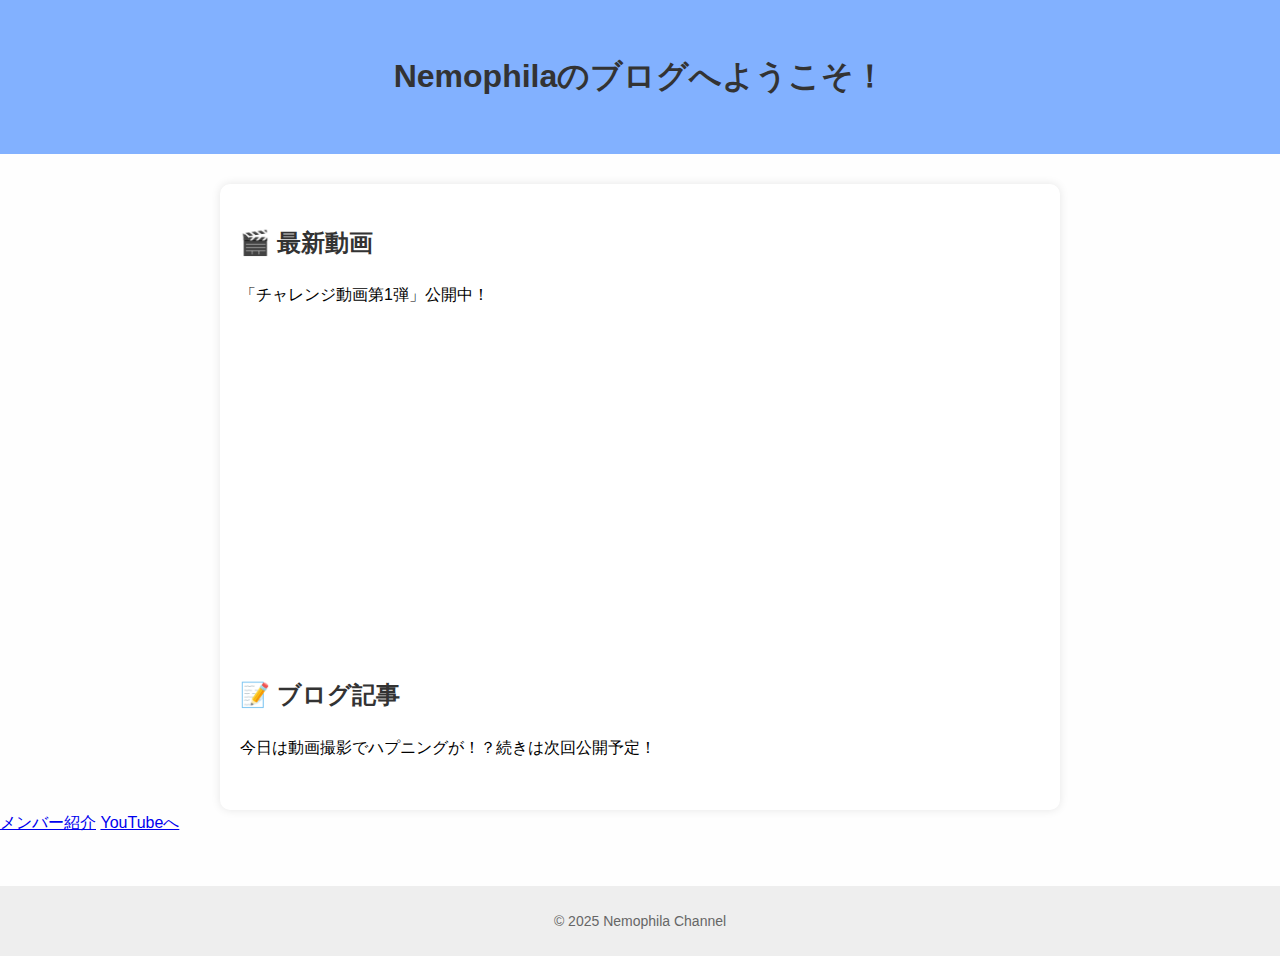
<file: index.html>
<!DOCTYPE html>
<html lang="ja">
<head>
  <meta charset="UTF-8">
  <title>Nemophilaチャンネルブログ</title>
  <link rel="stylesheet" href="style.css">
</head>
<body>
  <header>
    <h1>Nemophilaのブログへようこそ！</h1>
  </header>

  <main>
    <section>
      <h2>🎬 最新動画</h2>
      <p>「チャレンジ動画第1弾」公開中！</p>
      <iframe width="100%" height="315" src="https://www.youtube.com/embed/動画IDをここに" frameborder="0" allowfullscreen></iframe>
    </section>

    <section>
      <h2>📝 ブログ記事</h2>
      <p>今日は動画撮影でハプニングが！？続きは次回公開予定！</p>
    </section>
  </main>

<nav>
  <a href="profile.html" class="button">メンバー紹介</a>
  <a href="https://www.youtube.com/@あなたのチャンネル名" class="button" target="_blank">YouTubeへ</a>
</nav>

  <footer>
    <p>&copy; 2025 Nemophila Channel</p>
  </footer>
</body>
</html>
</file>
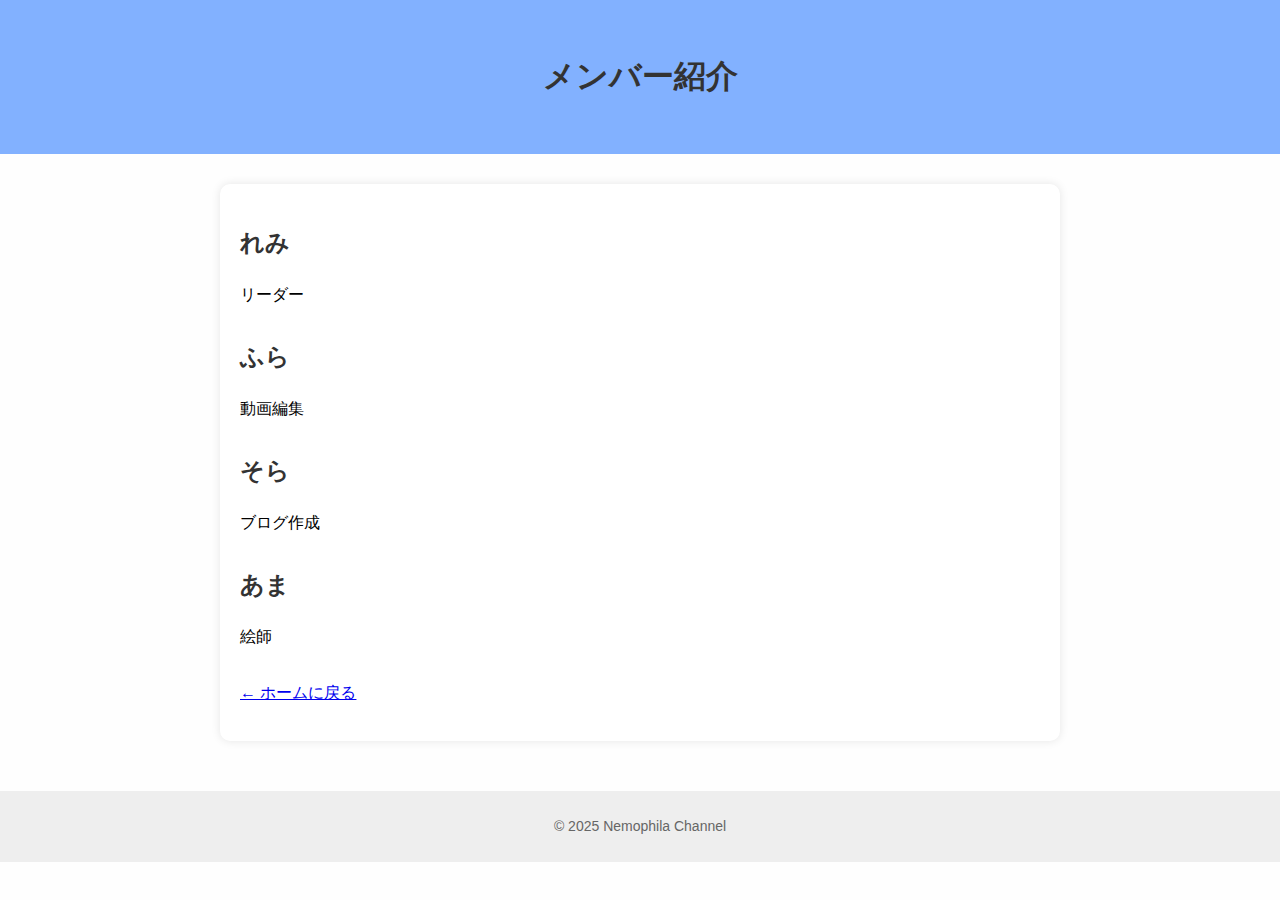
<file: profile.html>
<!DOCTYPE html>
<html lang="ja">
<head>
  <meta charset="UTF-8">
  <title>Nemophila - メンバー紹介</title>
  <link rel="stylesheet" href="style.css">
</head>
<body>
  <header>
    <h1>メンバー紹介</h1>
  </header>

  <main>
    <section>
      <h2>れみ</h2>
      <p>リーダー</p>
    </section>

    <section>
      <h2>ふら</h2>
      <p>動画編集</p>
    </section>

  <section>
      <h2>そら</h2>
      <p>ブログ作成</p>
    </section>

<section>
      <h2>あま</h2>
      <p>絵師</p>
    </section>


    <p><a href="index.html" class="button">← ホームに戻る</a></p>
  </main>

  <footer>
    <p>&copy; 2025 Nemophila Channel</p>
  </footer>
</body>
</html>
</file>
<file: style.css>
body {
  font-family: "Yu Gothic", sans-serif;
  background-color: #f0f0f0;
  margin: 0;
  padding: 0;
}

header {
  background-color: #ff6666;
  color: white;
  text-align: center;
  padding: 20px;
}

main {
  max-width: 800px;
  margin: auto;
  padding: 20px;
  background-color: white;
}

section {
  margin-bottom: 30px;
}

footer {
  background-color: #333;
  color: white;
  text-align: center;
  padding: 10px;
}
body {
  background-color: #fefefe;
  font-family: "Helvetica Neue", sans-serif;
  margin: 0;
  padding: 0;
  line-height: 1.6;
}

header {
  background-color: #82b1ff;
  color: white;
  text-align: center;
  padding: 30px;
}

main {
  max-width: 800px;
  margin: auto;
  padding: 20px;
  background-color: white;
  border-radius: 10px;
  box-shadow: 0 0 10px rgba(0,0,0,0.1);
  margin-top: 30px;
}

h1, h2 {
  color: #333;
}

footer {
  background-color: #eee;
  text-align: center;
  padding: 10px;
  margin-top: 50px;
  font-size: 14px;
  color: #666;
}
</file>
